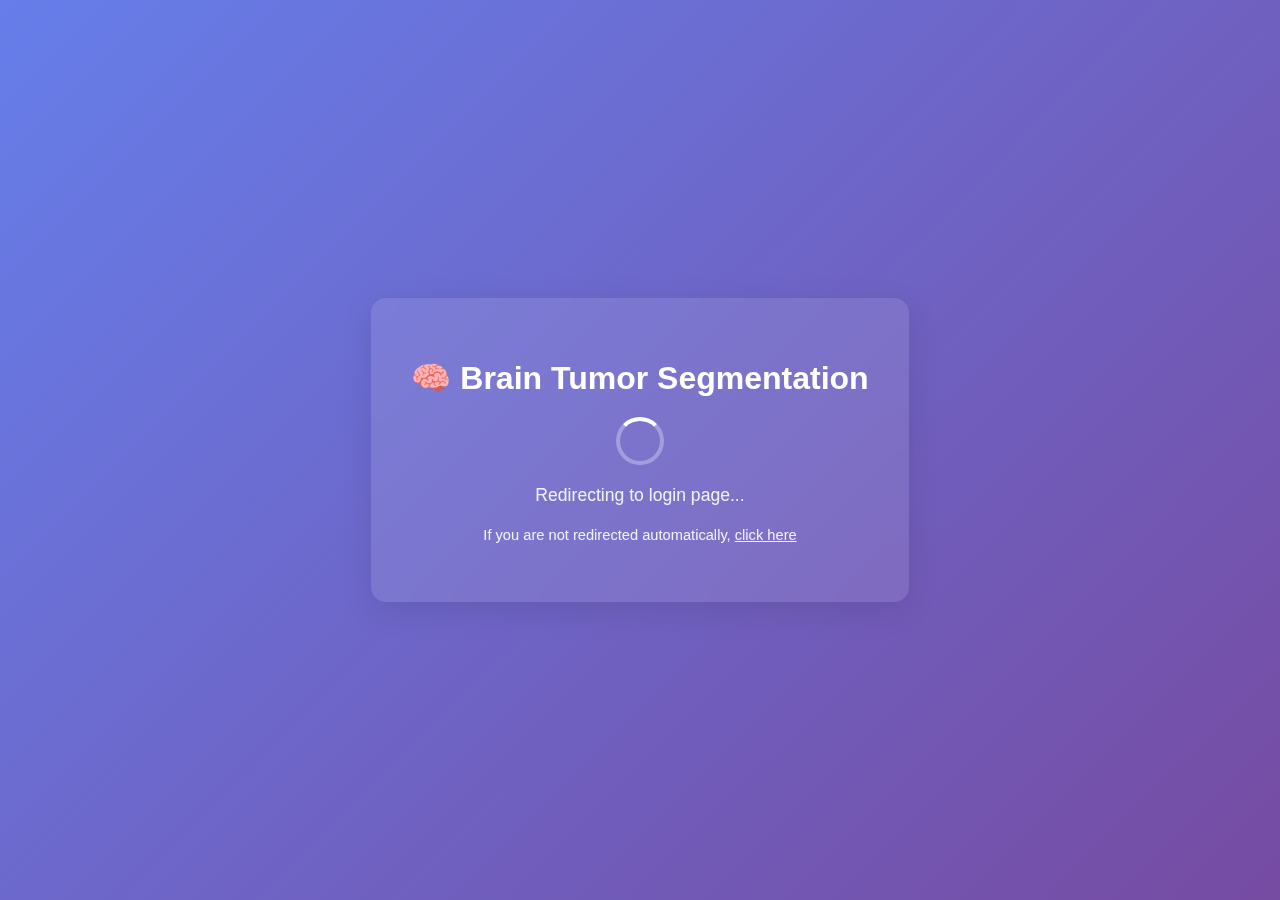
<file: templates/index.html>
<!DOCTYPE html>
<html lang="en">
<head>
    <meta charset="UTF-8">
    <meta name="viewport" content="width=device-width, initial-scale=1.0">
    <title>Brain Tumor Segmentation - Redirecting...</title>
    <style>
        body {
            font-family: 'Segoe UI', Tahoma, Geneva, Verdana, sans-serif;
            background: linear-gradient(135deg, #667eea 0%, #764ba2 100%);
            margin: 0;
            padding: 0;
            display: flex;
            justify-content: center;
            align-items: center;
            height: 100vh;
            color: white;
        }
        .redirect-container {
            text-align: center;
            background: rgba(255, 255, 255, 0.1);
            padding: 40px;
            border-radius: 15px;
            backdrop-filter: blur(10px);
            box-shadow: 0 8px 32px rgba(0, 0, 0, 0.1);
        }
        .spinner {
            border: 4px solid rgba(255, 255, 255, 0.3);
            border-top: 4px solid white;
            border-radius: 50%;
            width: 40px;
            height: 40px;
            animation: spin 1s linear infinite;
            margin: 20px auto;
        }
        @keyframes spin {
            0% { transform: rotate(0deg); }
            100% { transform: rotate(360deg); }
        }
        h1 {
            margin-bottom: 20px;
            font-size: 2em;
        }
        p {
            font-size: 1.1em;
            opacity: 0.9;
        }
    </style>
</head>
<body>
    <div class="redirect-container">
        <h1>🧠 Brain Tumor Segmentation</h1>
        <div class="spinner"></div>
        <p>Redirecting to login page...</p>
        <p><small>If you are not redirected automatically, <a href="/login" style="color: #fff; text-decoration: underline;">click here</a></small></p>
    </div>

    <script>
        // Redirect to login page after 2 seconds
        setTimeout(function() {
            window.location.href = '/login';
        }, 2000);
    </script>
</body>
</html>
</file>
